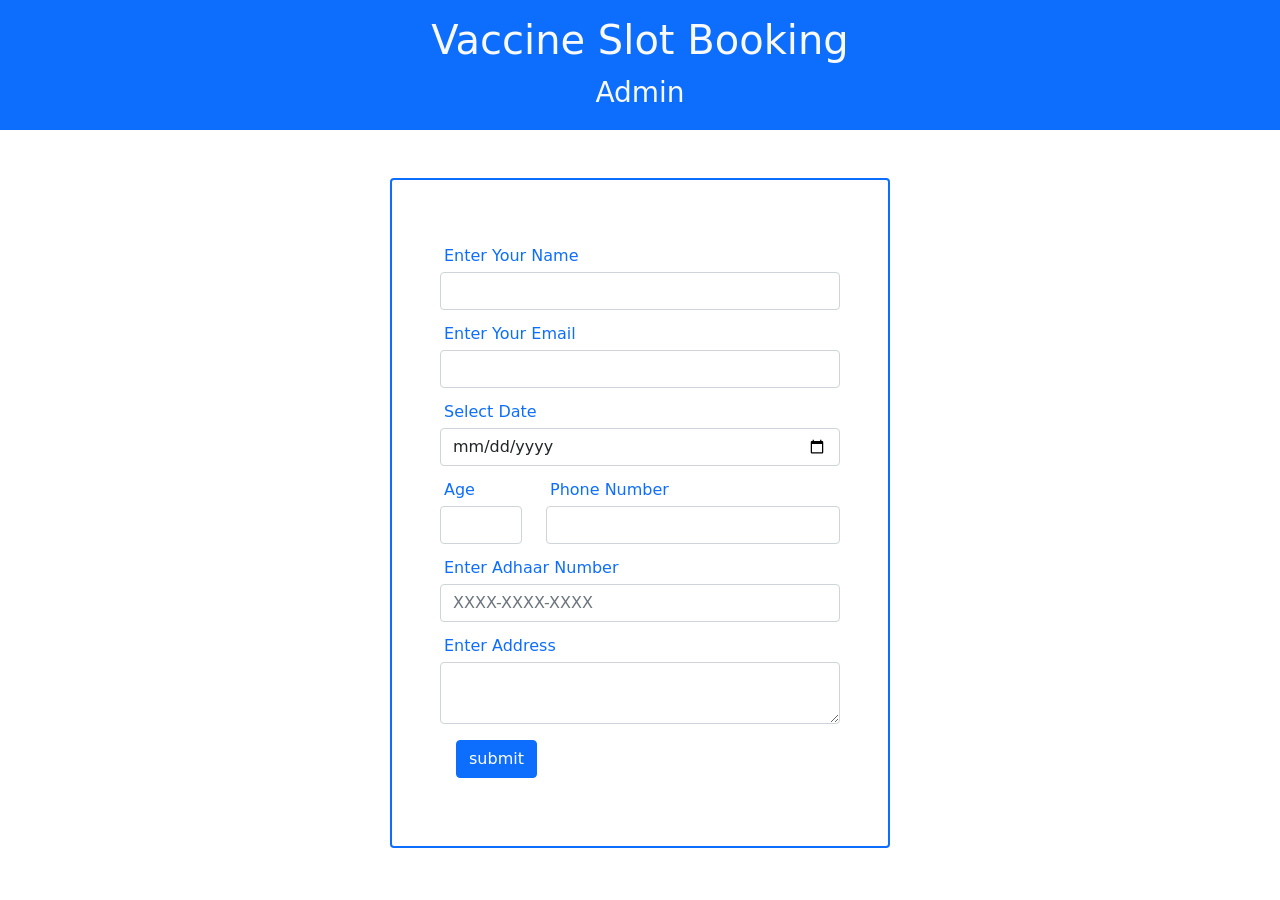
<file: assignment/html/index.html>
<!DOCTYPE html>
<html lang="en">
<head>
	<meta charset="UTF-8">
	<meta http-equiv="X-UA-Compatible" content="IE=edge">
	<meta name="viewport" content="width=device-width, initial-scale=1.0">
	<title>Index</title>
	<link rel="stylesheet" href="../css//bootstrap-5.0.2-dist/css/bootstrap.min.css">
	<style>
		section {
			min-width: 400px !important;
			max-width: 500px !important;
		}
	</style>
</head>
<body>
	<div>
		<header class="text-center bg-primary text-light p-3">
			<h1>Vaccine Slot Booking</h1>
			<a href="./admin.html" class="text-light fs-3 text-decoration-none">Admin</a>
		</header>
		<main>
			<section class="row border border-2 border-primary rounded mx-auto my-5">
				<form class="col-12 form-group my-1 mx-auto p-5">
					<div class="my-2">
						<label for="name" class="m-1 text-primary">Enter Your Name</label>
						<input type="text" id="name" name="name" class="form-control">
					</div>
					<div class="my-2">
						<label for="email" class="m-1 text-primary">Enter Your Email</label>
						<input type="text" id="email" name="email" class="form-control">
					</div>
					<div class="my-2">
						<label for="date" class="m-1 text-primary">Select Date </label>
						<input type="date" id="date" name="date" class="form-control">
					</div>
					<div class="my-2 row">
						<div class="col-3">
							<label for="age" class="m-1  text-primary">Age</label>
							<input type="number" id="age" name="age" class="form-control">
						</div>
						<div class="col">
							<label for="phone" class="m-1 text-primary">Phone Number</label>
							<input type="number" id="phone" name="phone_number" class="form-control">
						</div>
					</div>
					<div class="my-2">
						<label for="adhaar" class="m-1 text-primary">Enter Adhaar Number</label>
						<input type="number" id="adhaar" class="form-control" placeholder="XXXX-XXXX-XXXX" name="adhaar_number">
					</div>
					<div class="my-2">
						<label for="address" class="m-1 text-primary">Enter Address</label>
						<textarea type="text" id="address" name="address" class="form-control"></textarea>
					</div>
					<div class="m-3">
						<button type="submit" id="submit" class="btn btn-primary">submit</button>
					</div>
				</form>
			</section>
		</main>
	</div>
	<script src="../js/index.js"></script>

</body>
</html>
</file>
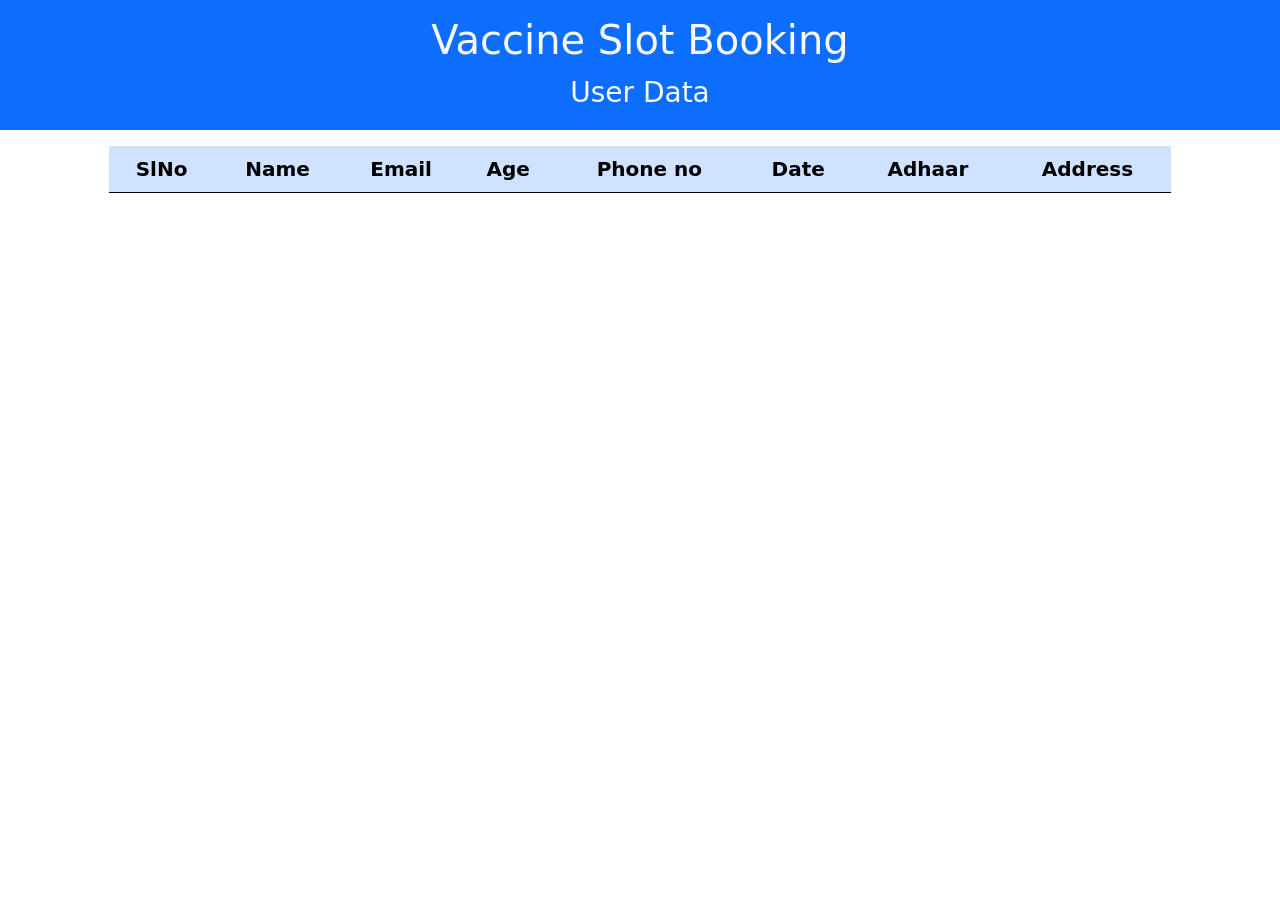
<file: assignment/html/admin.html>
<!DOCTYPE html>
<html lang="en">
<head>
	<meta charset="UTF-8">
	<meta http-equiv="X-UA-Compatible" content="IE=edge">
	<meta name="viewport" content="width=device-width, initial-scale=1.0">
	<title>Admin Data</title>
	<link rel="stylesheet" href="../css/bootstrap-5.0.2-dist/css/bootstrap.min.css">
</head>
<body>
	<main>
		<header class="text-center bg-primary text-light p-3">
			<h1>Vaccine Slot Booking</h1>
			<a href="./index.html" class="text-light fs-3 text-decoration-none">User Data</a>

		</header>
		<section>
			<div class="row">
				<div class="col-10 mx-auto my-3">
					<table class="table col-10 table-primary text-center fs-5">
						<thead>
							<tr>
								<th>SlNo</th>
								<th>Name</th>
								<th>Email</th>
								<th>Age</th>
								<th>Phone no</th>
								<th>Date</th>
								<th>Adhaar</th>
								<th>Address</th>
							</tr>
						</thead>
						<tbody class="table-body">
						</tbody>
					</table>
				</div>
			</div>
		</section>
	</main>
	<script src="../js/admin.js"></script>
</body>
</html>
</file>
